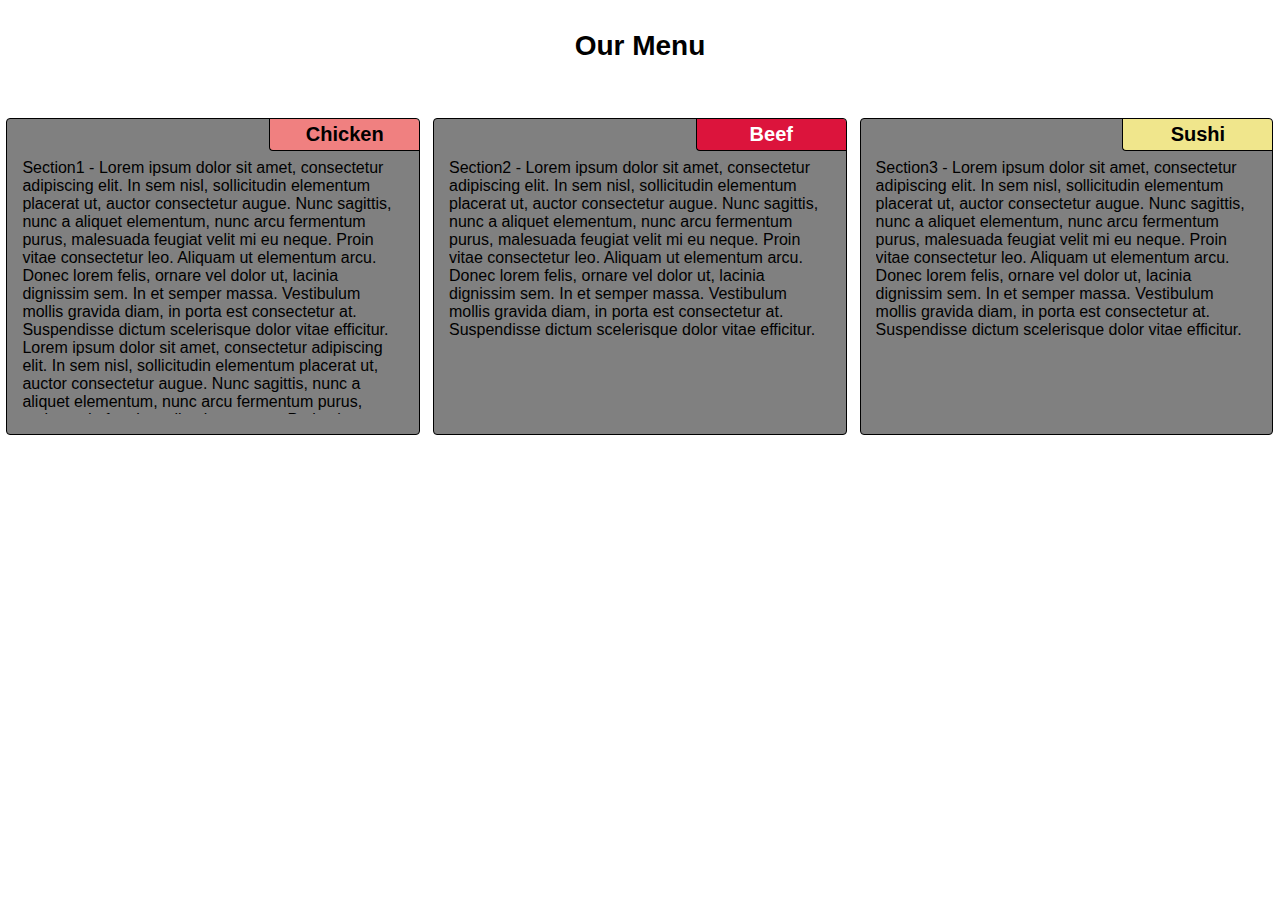
<file: module2-solution/index.html>
<!DOCTYPE html>
<html>
<head>
  <meta charset="utf-8">
  <meta name="viewport" content="width=device-width, initial-scale=1">
  <title>Coursera JHU - Module2</title>
  <link rel="stylesheet" type="text/css" href="css/main.css">
</head>
<body>
  <h1>Our Menu</h1>
  <section class = "menu col-dt-3 col-tb-2 col-mb-1">
    <h2 class = "menu-title coral">Chicken</h2>
    <article class = "menu-content">
      <p>
        Section1 - Lorem ipsum dolor sit amet, consectetur adipiscing elit. In sem nisl, sollicitudin elementum placerat ut, auctor consectetur augue. Nunc sagittis, nunc a aliquet elementum, nunc arcu fermentum purus, malesuada feugiat velit mi eu neque. Proin vitae consectetur leo. Aliquam ut elementum arcu. Donec lorem felis, ornare vel dolor ut, lacinia dignissim sem. In et semper massa. Vestibulum mollis gravida diam, in porta est consectetur at. Suspendisse dictum scelerisque dolor vitae efficitur. Lorem ipsum dolor sit amet, consectetur adipiscing elit. In sem nisl, sollicitudin elementum placerat ut, auctor consectetur augue. Nunc sagittis, nunc a aliquet elementum, nunc arcu fermentum purus, malesuada feugiat velit mi eu neque. Proin vitae consectetur leo. Aliquam ut elementum arcu. Donec lorem felis, ornare vel dolor ut, lacinia dignissim sem. In et semper massa. Vestibulum mollis gravida diam, in porta est consectetur at. Suspendisse dictum scelerisque dolor vitae efficitur.
      </p>
    </article>
  </section>
  <section class = "menu col-dt-3 col-tb-2 col-mb-1">
    <h2 class = "menu-title crimson">Beef</h2>
    <article class = "menu-content">
      <p>
        Section2 - Lorem ipsum dolor sit amet, consectetur adipiscing elit. In sem nisl, sollicitudin elementum placerat ut, auctor consectetur augue. Nunc sagittis, nunc a aliquet elementum, nunc arcu fermentum purus, malesuada feugiat velit mi eu neque. Proin vitae consectetur leo. Aliquam ut elementum arcu. Donec lorem felis, ornare vel dolor ut, lacinia dignissim sem. In et semper massa. Vestibulum mollis gravida diam, in porta est consectetur at. Suspendisse dictum scelerisque dolor vitae efficitur.
      </p>
    </article>
  </section>
  <section class = "menu col-dt-3  col-tb-1 col-mb-1">
    <h2 class = "menu-title khaki">Sushi</h2>
    <article class = "menu-content">
      <p>
        Section3 - Lorem ipsum dolor sit amet, consectetur adipiscing elit. In sem nisl, sollicitudin elementum placerat ut, auctor consectetur augue. Nunc sagittis, nunc a aliquet elementum, nunc arcu fermentum purus, malesuada feugiat velit mi eu neque. Proin vitae consectetur leo. Aliquam ut elementum arcu. Donec lorem felis, ornare vel dolor ut, lacinia dignissim sem. In et semper massa. Vestibulum mollis gravida diam, in porta est consectetur at. Suspendisse dictum scelerisque dolor vitae efficitur.
      </p>
    </article>
  </section>
</body>
</html>
</file>
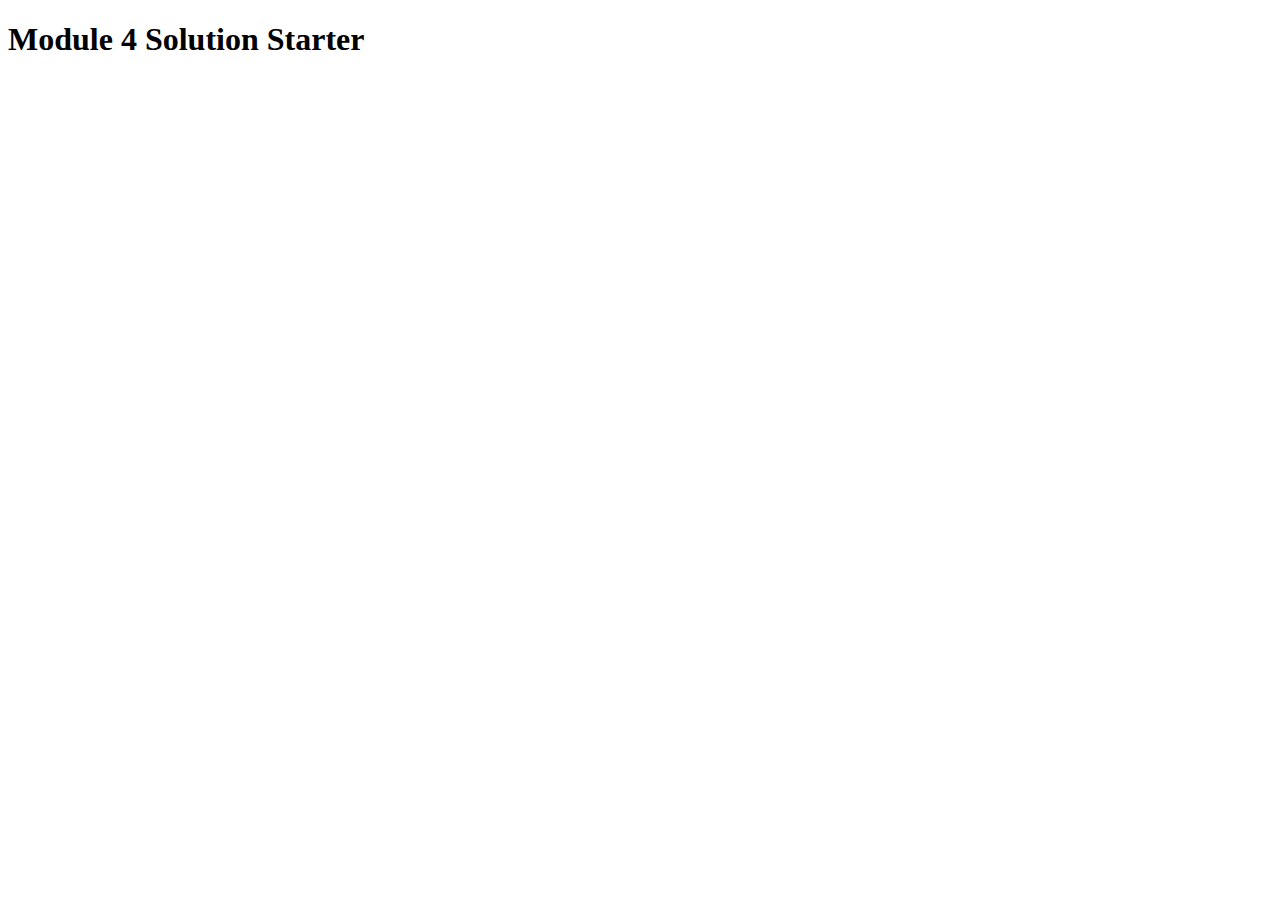
<file: module4-solution/index.html>
<!DOCTYPE html>
<html>
<head>
  <meta charset="utf-8">
  <title>Module 4 Solution Starter</title>
  <script>
    var names = []; // DO NOT REMOVE
  </script>
  <script src="SpeakHello.js"></script>
  <script src="SpeakGoodBye.js"></script>
  <script src="script.js"></script>
</head>
<body>
  <h1>Module 4 Solution Starter</h1>
</body>
</html>
</file>
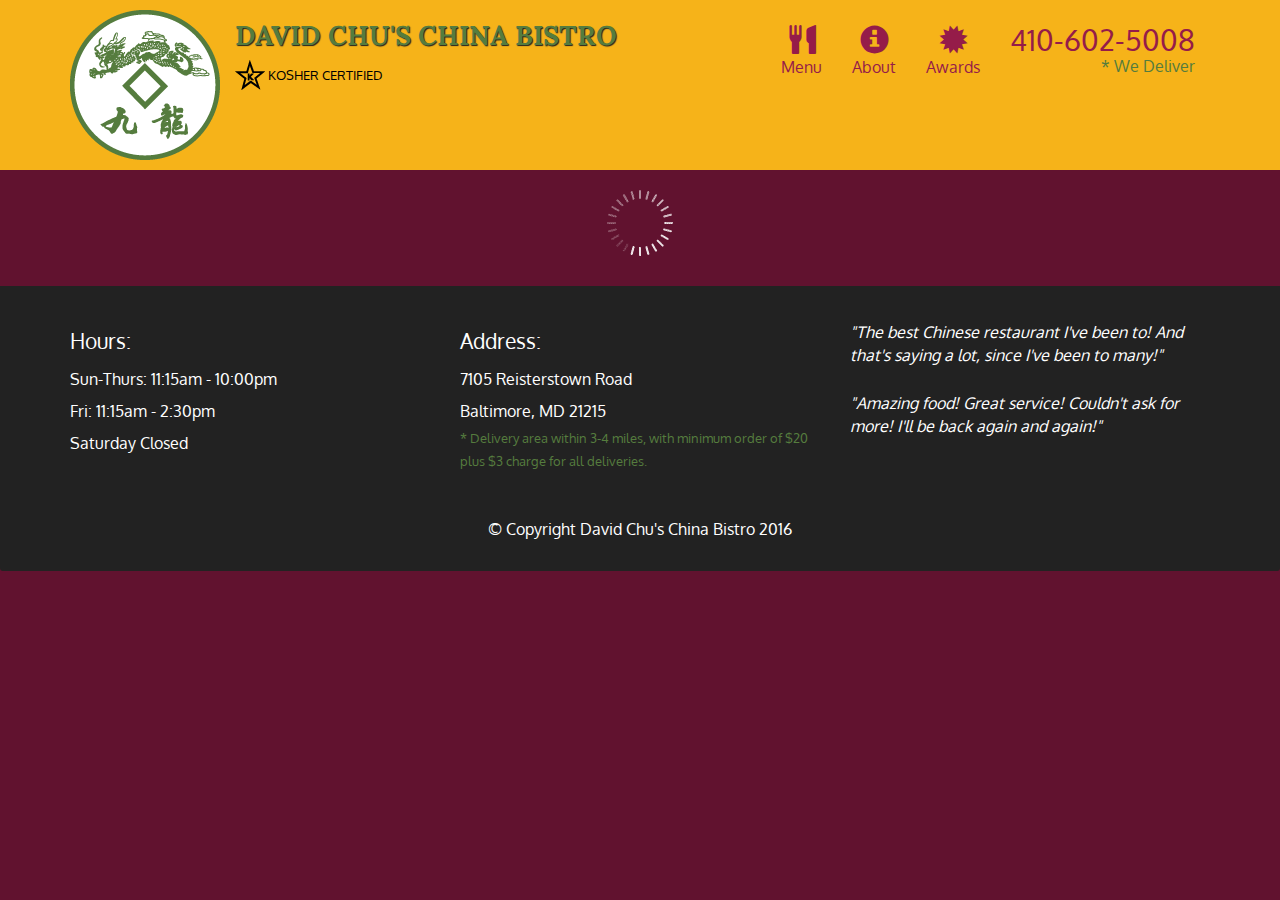
<file: module5-solution/index.html>
<!doctype html>
<html lang="en">
  <head>
    <meta charset="utf-8">
    <meta http-equiv="X-UA-Compatible" content="IE=edge">
    <meta name="viewport" content="width=device-width, initial-scale=1">
    <title>David Chu's China Bistro</title>
    <link rel="stylesheet" href="css/bootstrap.min.css">
    <link rel="stylesheet" href="css/styles.css">
    <link href='https://fonts.googleapis.com/css?family=Oxygen:400,300,700' rel='stylesheet' type='text/css'>
    <link href='https://fonts.googleapis.com/css?family=Lora' rel='stylesheet' type='text/css'>
  </head>
<body>
  <header>
    <nav id="header-nav" class="navbar navbar-default">
      <div class="container">
        <div class="navbar-header">
          <a href="index.html" class="pull-left visible-md visible-lg">
            <div id="logo-img" alt="Logo image"></div>
          </a>

          <div class="navbar-brand">
            <a href="index.html"><h1>David Chu's China Bistro</h1></a>
            <p>
              <img src="images/star-k-logo.png" alt="Kosher certification">
              <span>Kosher Certified</span>
            </p>
          </div>

          <button id="navbarToggle" type="button" class="navbar-toggle collapsed" data-toggle="collapse" data-target="#collapsable-nav" aria-expanded="false">
            <span class="sr-only">Toggle navigation</span>
            <span class="icon-bar"></span>
            <span class="icon-bar"></span>
            <span class="icon-bar"></span>
          </button>
        </div>
        
        <div id="collapsable-nav" class="collapse navbar-collapse">
           <ul id="nav-list" class="nav navbar-nav navbar-right">
            <li id="navHomeButton" class="visible-xs active">
              <a href="index.html">
                <span class="glyphicon glyphicon-home"></span> Home</a>
            </li>
            <li id="navMenuButton">
              <a href="#" onclick="$dc.loadMenuCategories();">
                <span class="glyphicon glyphicon-cutlery"></span><br class="hidden-xs"> Menu</a>
            </li>
            <li>
              <a href="#">
                <span class="glyphicon glyphicon-info-sign"></span><br class="hidden-xs"> About</a>
            </li>
            <li>
              <a href="#">
                <span class="glyphicon glyphicon-certificate"></span><br class="hidden-xs"> Awards</a>
            </li>
            <li id="phone" class="hidden-xs">
              <a href="tel:410-602-5008">
                <span>410-602-5008</span></a><div>* We Deliver</div>
            </li>
          </ul><!-- #nav-list -->
        </div><!-- .collapse .navbar-collapse -->
      </div><!-- .container -->
    </nav><!-- #header-nav -->
  </header>

  <div id="call-btn" class="visible-xs">
    <a class="btn" href="tel:410-602-5008">
    <span class="glyphicon glyphicon-earphone"></span>
    410-602-5008
    </a>
  </div>
  <div id="xs-deliver" class="text-center visible-xs">* We Deliver</div>

  <div id="main-content" class="container"></div>

  <footer class="panel-footer">
    <div class="container">
      <div class="row">
        <section id="hours" class="col-sm-4">
          <span>Hours:</span><br>
          Sun-Thurs: 11:15am - 10:00pm<br>
          Fri: 11:15am - 2:30pm<br>
          Saturday Closed
          <hr class="visible-xs">
        </section>
        <section id="address" class="col-sm-4">
          <span>Address:</span><br>
          7105 Reisterstown Road<br>
          Baltimore, MD 21215
          <p>* Delivery area within 3-4 miles, with minimum order of $20 plus $3 charge for all deliveries.</p>
          <hr class="visible-xs">
        </section>
        <section id="testimonials" class="col-sm-4">
          <p>"The best Chinese restaurant I've been to! And that's saying a lot, since I've been to many!"</p>
          <p>"Amazing food! Great service! Couldn't ask for more! I'll be back again and again!"</p>
        </section>
      </div>
      <div class="text-center">&copy; Copyright David Chu's China Bistro 2016</div>
    </div>
  </footer>

  <!-- jQuery (Bootstrap JS plugins depend on it) -->
  <script src="js/jquery-2.1.4.min.js"></script>
  <script src="js/bootstrap.min.js"></script>
  <script src="js/ajax-utils.js"></script>
  <script src="js/script.js"></script>
</body>
</html>
</file>
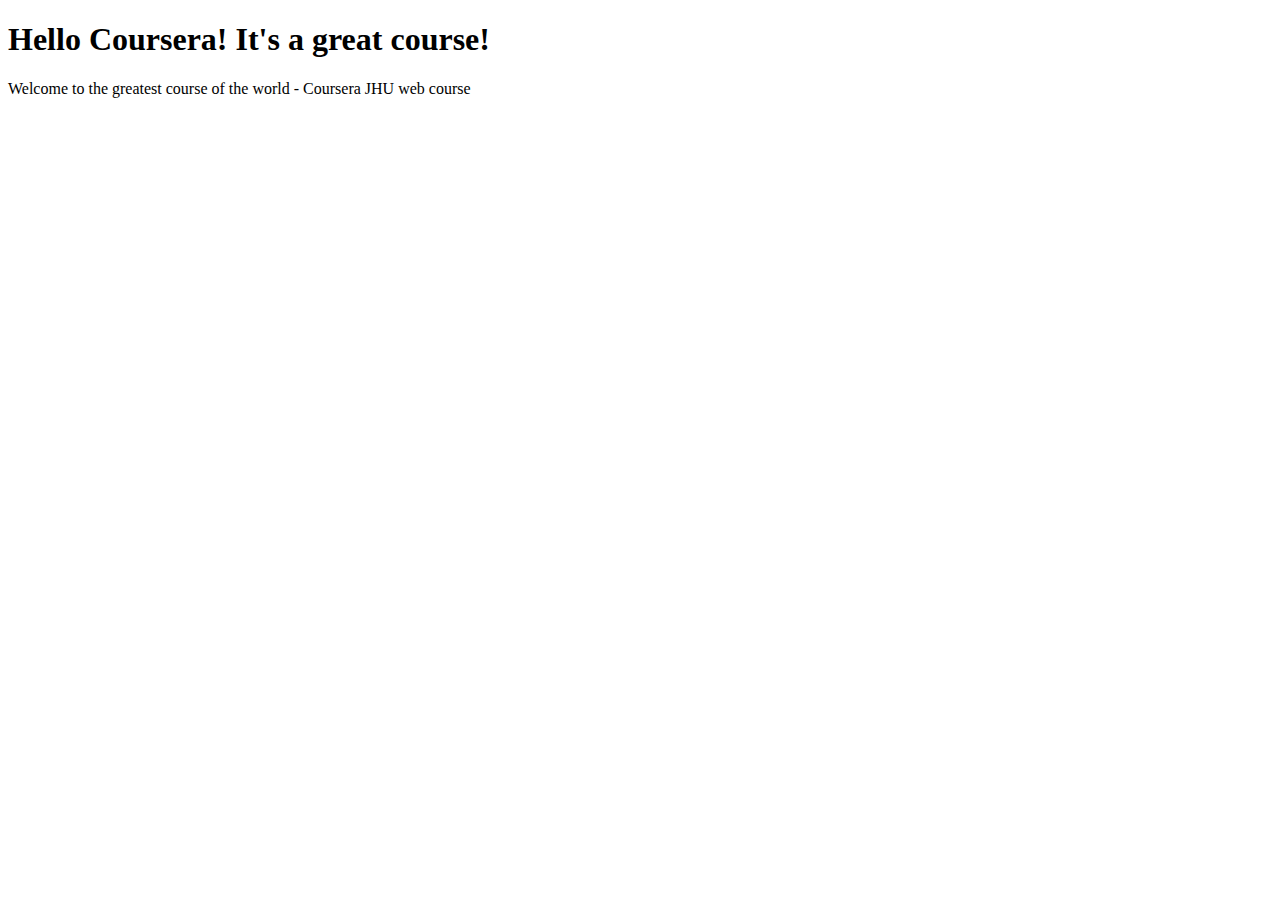
<file: site/index.html>
<!DOCTYPE html>
<html>
<head>
    <title>Hello Coursera!</title>
</head>
<body>
  <div class="container">
    <h1>Hello Coursera! It's a great course!</h1>
    <p>Welcome to the greatest course of the world - <span>Coursera JHU web course</span></p>
  </div>
</body>
</html>
</file>
<file: module2-solution/css/main.css>
* {
  margin: 0;
  padding: 0;
  box-sizing: border-box;
  font-family: "Comic Sans MS", Helvetica, sans-serif;
}

h1 {
  padding: 30px;
  padding-bottom: 50px;
  text-align: center;
  font-size: 1.75em;
}

.menu {
  border: 1px solid black;
  border-radius: 4px;
  background-color: gray;
  position: relative;
  margin: 0.5%;
  padding: 40px 15px 20px 15px;
}

.menu-title {
  position: absolute;
  top: 0;
  right: 0;
  padding: 4px;
  border-left: 1px solid black;
  border-bottom: 1px solid black;
  border-radius: 0 4px 0 4px;
  font-size: 1.25em;
  font-weight: bold;
  min-width: 150px;
  max-width: 97%;
  max-height: 35px;
  text-align: center;
  overflow: hidden;
}

.menu-title.coral {
  color: black;
  background-color: lightcoral;
}

.menu-title.crimson {
  color: white;
  background-color: crimson;
}

.menu-title.khaki {
  color: black;
  background-color: khaki;
}

.menu-content {
  height: 255px;
  overflow: hidden; 
}

/***  Desktop version is 992px and above  ***/
.col-dt-4, .col-dt-3, .col-dt-2, .col-dt-1,
.col-tb-4, .col-tb-3, .col-tb-2, .col-tb-1,
.col-mb-4, .col-mb-3, .col-mb-2, .col-mb-1 {
  float: left;
}

.col-dt-4 {
  width: 24%;
}

.col-dt-3 {
  width: 32.33%;
}

.col-dt-2 {
  width: 49%;
}

.col-dt-1 {
  width: 99%;
}

/***  Tablet is between 768px and 991px, inclusively  ***/
@media (min-width: 768px) and (max-width: 991px) {
  .col-tb-4 {
    width: 24%;
  }

  .col-tb-3 {
    width: 32.33%;
  }

  .col-tb-2 {
    width: 49%;
  }

  .col-tb-1 {
    width: 99%;
  }
}


/***  Mobile is equal to or less than 767px  ***/
@media (max-width: 767px) {
  .col-mb-4 {
    width: 24%;
  }

  .col-mb-3 {
    width: 32.33%;
  }

  .col-mb-2 {
    width: 49%;
  }

  .col-mb-1 {
    width: 99%;
  }
}
</file>
<file: module5-solution/css/styles.css>
body {
  font-size: 16px;
  color: #fff;
  background-color: #61122f;
  font-family: 'Oxygen', sans-serif;
}

/** HEADER **/
#header-nav {
  background-color: #f6b319;
  border-radius: 0;
  border: 0;
}

#logo-img {
  background: url('../images/restaurant-logo_large.png') no-repeat;
  width: 150px;
  height: 150px;
  margin: 10px 15px 10px 0;
}

.navbar-brand {
  padding-top: 25px;
}
.navbar-brand h1 { /* Restaurant name */
  font-family: 'Lora', serif;
  color: #557c3e;
  font-size: 1.5em;
  text-transform: uppercase;
  font-weight: bold;
  text-shadow: 1px 1px 1px #222;
  margin-top: 0;
  margin-bottom: 0;
  line-height: .75;
}
.navbar-brand a:hover, .navbar-brand a:focus {
  text-decoration: none;
}
.navbar-brand p { /* Kosher cert */
  color: #000;
  text-transform: uppercase;
  font-size: .7em;
  margin-top: 15px;
}
.navbar-brand p span { /* Star-K */
  vertical-align: middle;
}

#nav-list {
  margin-top: 10px;
}
#nav-list a {
  color: #951C49;
  text-align: center;
}
#nav-list a:hover {
  background: #E7E7E7;
}
#nav-list a span {
  font-size: 1.8em;
}

#phone {
  margin-top: 5px;
}
#phone a { /* Phone number */
  text-align: right;
  padding-bottom: 0;
}
#phone div { /* We Deliver */
  color: #557c3e;
  text-align: right;
  padding-right: 15px;
}

.navbar-header button.navbar-toggle, .navbar-header .icon-bar {
  border: 1px solid #61122f;
}
.navbar-header button.navbar-toggle {
  clear: both;
  margin-top: -30px;
}
/* END HEADER */

/* FOOTER */
.panel-footer {
  margin-top: 30px;
  padding-top: 35px;
  padding-bottom: 30px;
  background-color: #222;
  border-top: 0;
}
.panel-footer div.row {
  margin-bottom: 35px;
}
#hours, #address {
  line-height: 2;
}
#hours > span, #address > span {
  font-size: 1.3em;
}
#address p {
  color: #557c3e;
  font-size: .8em;
  line-height: 1.8;
}
#testimonials {
  font-style: italic;
}
#testimonials p:nth-child(2) {
  margin-top: 25px;
}
/* END FOOTER */



/* HOME PAGE */
.container .jumbotron {
  box-shadow: 0 0 50px #3F0C1F;
  border: 2px solid #3F0C1F;
}

#menu-tile, #specials-tile, #map-tile {
  height: 250px;
  width: 100%;
  margin-bottom: 15px;
  position: relative;
  border: 2px solid #3F0C1F;
  overflow: hidden;
}
#menu-tile:hover, #specials-tile:hover, #map-tile:hover {
  box-shadow: 0 1px 5px 1px #cccccc;
}
#menu-tile {
  background: url('../images/menu-tile.jpg') no-repeat;
  background-position: center;
}
#specials-tile {
  background: url('../images/specials-tile.jpg') no-repeat;
  background-position: center;
}
#menu-tile span, #specials-tile span, #map-tile span {
  position: absolute;
  bottom: 0;
  right: 0;
  width: 100%;
  text-align: center;
  font-size: 1.6em;
  text-transform: uppercase;
  background-color: #000;
  color: #fff;
  opacity: .8;
}
/* END HOME PAGE */

/* MENU CATEGORIES PAGE */
.category-tile { 
  position: relative;
  border: 2px solid #3F0C1F;
  overflow: hidden;
  width: 200px;
  height: 200px;
  margin: 0 auto 15px;
}
.category-tile span {
  position: absolute;
  bottom: 0;
  right: 0;
  width: 100%;
  text-align: center;
  font-size: 1.2em;
  text-transform: uppercase;
  background-color: #000;
  color: #fff;
  opacity: .8;
}
.category-tile:hover {
  box-shadow: 0 1px 5px 1px #cccccc;
}

#menu-categories-title + div {
  margin-bottom: 50px;
}
/* END MENU CATEGORIES PAGE */

/* SINGLE CATEGORY PAGE */
.menu-item-tile {
  margin-bottom: 25px;
}
.menu-item-tile hr {
  width: 80%;
}
.menu-item-tile .menu-item-price {
  font-size: 1.1em;
  text-align: right;
  margin-top: -15px;
  margin-right: -15px;
}
.menu-item-tile .menu-item-price span {
  font-size: .6em;
}
.menu-item-photo {
  position: relative;
  border: 2px solid #3F0C1F; 
  overflow: hidden;
  padding: 0;
  margin-right: -15px;
  margin-left: auto;
  margin-bottom: 20px;
  max-width: 250px;
}
.menu-item-photo div {
  position: absolute;
  bottom: 0;
  right: 0;
  width: 80px;
  background-color: #557c3e;
  text-align: center;
}
.menu-item-description {
  padding-right: 30px;
}
h3.menu-item-title {
  margin: 0 0 10px;
}
.menu-item-details {
  font-size: .9em;
  font-style: italic;
}
/* END SINGLE CATEGORY PAGE */


/********** Large devices only **********/
@media (min-width: 1200px) {
  .container .jumbotron {
    background: url('../images/jumbotron_1200.jpg') no-repeat;
    height: 675px;
  }
}

/********** Medium devices only **********/
@media (min-width: 992px) and (max-width: 1199px) {
  /* Header */
  #logo-img {
    background: url('../images/restaurant-logo_medium.png') no-repeat;
    width: 100px;
    height: 100px;
    margin: 5px 5px 5px 0;
  }
  /* End Header */

  /* Home Page */
  .container .jumbotron {
    background: url('../images/jumbotron_992.jpg') no-repeat;
    height: 558px;
  }
  /* End Home Page */
}

/********** Small devices only **********/
@media (min-width: 768px) and (max-width: 991px) {
  /* Home Page */
  .container .jumbotron {
    background: url('../images/jumbotron_768.jpg') no-repeat;
    height: 432px;
  }
  /* End Home Page */
}

/********** Extra small devices only **********/
@media (max-width: 767px) {
  /* Header */
  .navbar-brand {
    padding-top: 10px;
    height: 80px;
  }
  .navbar-brand h1 { /* Restaurant name */
    padding-top: 10px;
    font-size: 5vw; /* 1vw = 1% of viewport width */
  }
  .navbar-brand p { /* Kosher cert */
    font-size: .6em;
    margin-top: 12px;
  }
  .navbar-brand p img { /* Star-K */
    height: 20px;
  }

  #collapsable-nav a { /* Collapsed nav menu text */
    font-size: 1.2em;
  }
  #collapsable-nav a span { /* Collapsed nav menu glyph */
    font-size: 1em;
    margin-right: 5px;
  }

  #call-btn > a {
    font-size: 1.5em;
    display: block;
    margin: 0 20px;
    padding: 10px;
    border: 2px solid #fff;
    background-color: #f6b319;
    color: #951c49;
  }
  #xs-deliver {
    margin-top: 5px;
    font-size: .7em;
    letter-spacing: .1em;
    text-transform: uppercase;
  }
  /* End Header */

  /* Footer */
  .panel-footer section {
    margin-bottom: 30px;
    text-align: center;
  }
  .panel-footer section:nth-child(3) {
    margin-bottom: 0; /* margin already exists on the whole row */
  }
  .panel-footer section hr {
    width: 50%;
  }
  /* End Footer */

  /* Home Page */
  .container .jumbotron {
    margin-top: 30px;
    padding: 0;
  }
  #menu-tile, #specials-tile {
    width: 360px;
    margin: 0 auto 15px;
  }

  .menu-item-photo {
    margin-right: auto;
  }
  .menu-item-tile .menu-item-price {
    text-align: center;
  }
  .menu-item-description {
    text-align: center;;
  }
}


/********** Super extra small devices Only :-) (e.g., iPhone 4) **********/
@media (max-width: 479px) {
  /* Header */
  .navbar-brand h1 { /* Restaurant name */
    padding-top: 5px;
    font-size: 6vw;
  }
  /* End Header */
  
  /* Home page */
  #menu-tile, #specials-tile {
    width: 280px;
    margin: 0 auto 15px;
  }

  .col-xxs-12 {
    position: relative;
    min-height: 1px;
    padding-right: 15px;
    padding-left: 15px;
    float: left;
    width: 100%;
  }
}
</file>
